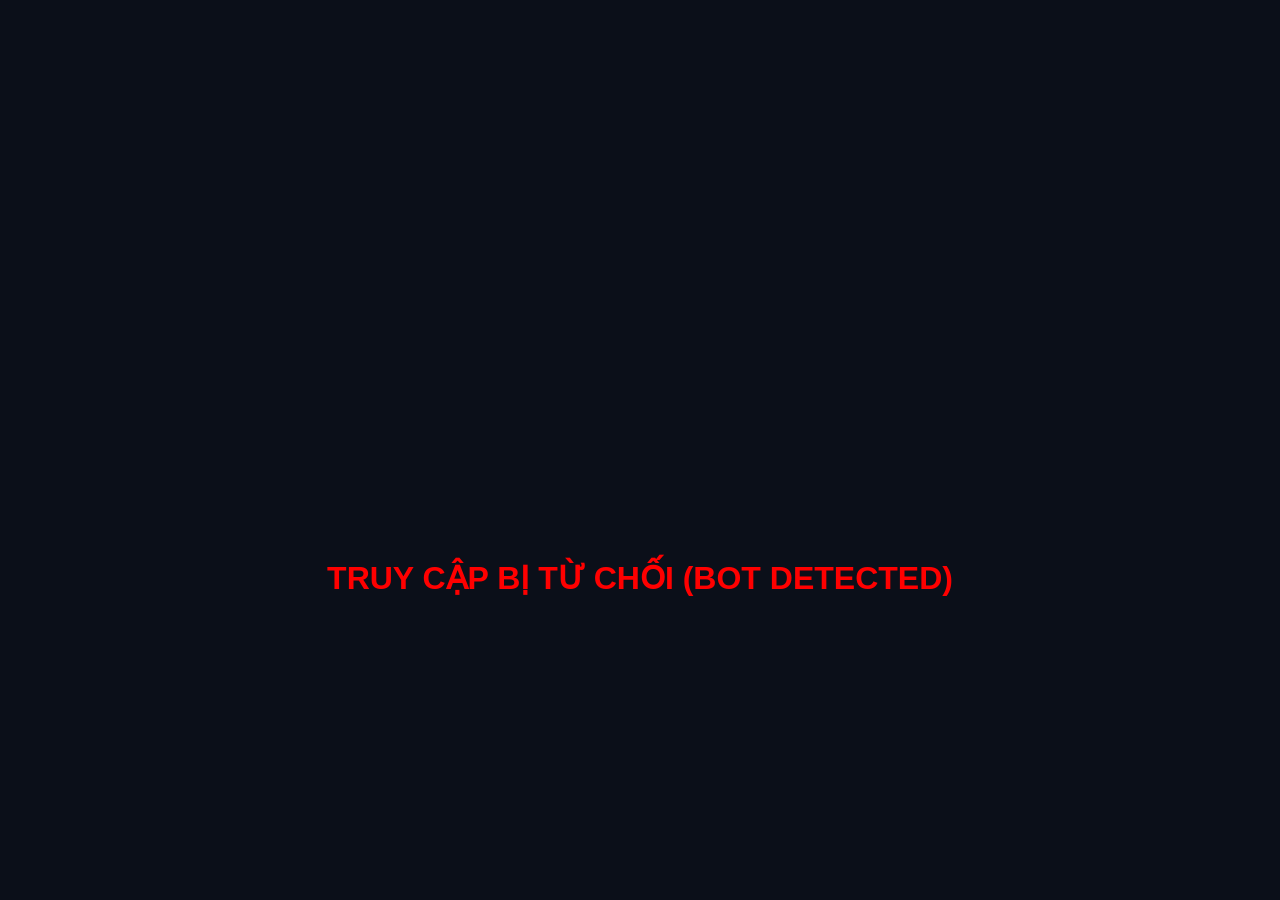
<file: index.html>
<!DOCTYPE html>
<html lang="vi">
<head>
    <meta charset="UTF-8">
    <meta name="viewport" content="width=device-width, initial-scale=1.0">
    <title>Anti-DDoS Secure Portal - Dstat</title>
    <link rel="stylesheet" href="assets/css/main.css">
</head>
<body>
    <div id="particles-container"></div>

    <div class="dstat-panel">
        <div class="dstat-header">LIVE TRAFFIC MONITOR</div>
        <div class="dstat-stats">
            <div class="stat-box">
                <span class="stat-label">Tổng Request</span>
                <span class="stat-value" id="dstat-total">0</span>
            </div>
            <div class="stat-box">
                <span class="stat-label">Req / Giây (RPS)</span>
                <span class="stat-value" id="dstat-rps">0</span>
            </div>
            <div class="stat-box error-box">
                <span class="stat-label">Truy cập lỗi/Chặn</span>
                <span class="stat-value" id="dstat-errors">0</span>
            </div>
        </div>
    </div>

    <div class="secure-card-wrapper">
        <div class="secure-card-inner">
            <h2>Hệ Thống Bảo Mật</h2>
            <p>Vui lòng xác thực để tiếp tục</p>
            <input type="text" class="cool-input" placeholder="Nhập mã truy cập...">
            <button class="cool-button" id="verify-btn">Gửi Request</button>
        </div>
    </div>

    <script src="security_modules/fixattack1.js"></script>
    <script src="assets/js/main.js"></script>
</body>
</html>
</file>
<file: assets/css/main.css>
/* Reset cơ bản và nền tối */
* { box-sizing: border-box; margin: 0; padding: 0; font-family: 'Segoe UI', Tahoma, Geneva, Verdana, sans-serif; }
body { background-color: #0b0f19; height: 100vh; display: flex; justify-content: center; align-items: center; overflow: hidden; color: #fff; }

/* =========================================
   1. HIỆU ỨNG CARD: VIỀN GRADIENT XOAY
========================================= */
.secure-card-wrapper {
    position: relative;
    width: 380px;
    height: 450px;
    background: #0b0f19;
    border-radius: 30px; /* Bo góc mềm mại */
    display: flex;
    justify-content: center;
    align-items: center;
    overflow: hidden;
    z-index: 10;
    transition: transform 0.3s ease, box-shadow 0.3s ease;
}

/* Hiệu ứng tỏa sáng rực rỡ khi di chuột vào Card */
.secure-card-wrapper:hover {
    transform: translateY(-5px);
    box-shadow: 0 0 40px rgba(0, 255, 204, 0.4);
}

/* Viền đổi màu xoay tròn liên tục */
.secure-card-wrapper::before {
    content: '';
    position: absolute;
    width: 150%; height: 150%;
    background: conic-gradient(transparent, transparent, transparent, #00ffcc, #ff00ff);
    animation: rotateBorder 3s linear infinite; /* Tốc độ 3 giây, lặp vô hạn */
}

/* Khung màu đen bên trong để tạo thành "đường viền" */
.secure-card-inner {
    position: absolute;
    inset: 4px; /* Độ dày của viền là 4px */
    background: #111827;
    border-radius: 26px; /* Nhỏ hơn wrapper một chút */
    z-index: 1;
    padding: 40px 20px;
    display: flex;
    flex-direction: column;
    align-items: center;
    text-align: center;
}

/* =========================================
   2. KHUNG NHẬP LIỆU & NÚT BẤM
========================================= */
.cool-input {
    width: 90%; margin-top: 30px; padding: 15px;
    background: rgba(255, 255, 255, 0.05);
    border: 2px solid rgba(0, 255, 204, 0.3);
    border-radius: 15px; color: #fff;
    outline: none; transition: 0.3s;
}
.cool-input:focus { border-color: #00ffcc; box-shadow: 0 0 15px rgba(0, 255, 204, 0.5); }

.cool-button {
    margin-top: 25px; padding: 15px 30px;
    background: linear-gradient(45deg, #00ffcc, #0088ff);
    border: none; border-radius: 15px;
    color: #fff; font-weight: bold; font-size: 16px;
    cursor: pointer; transition: 0.3s;
}
.cool-button:hover { box-shadow: 0 0 20px rgba(0, 255, 204, 0.7); transform: scale(1.05); }

/* =========================================
   3. ANIMATIONS & HẠT RƠI (PARTICLES)
========================================= */
@keyframes rotateBorder {
    0% { transform: rotate(0deg); }
    100% { transform: rotate(360deg); }
}

#particles-container { position: absolute; top: 0; left: 0; width: 100%; height: 100%; z-index: 1; pointer-events: none; }
.particle { position: absolute; background: #00ffcc; border-radius: 50%; opacity: 0.5; animation: fall linear infinite; }

@keyframes fall {
    0% { transform: translateY(-10vh) scale(0); opacity: 1; }
    100% { transform: translateY(110vh) scale(1); opacity: 0; }
}
.dstat-panel {
    position: absolute;
    top: 20px;
    left: 20px;
    background: rgba(17, 24, 39, 0.85);
    border: 1px solid rgba(0, 255, 204, 0.3);
    border-radius: 12px;
    padding: 15px;
    width: 320px;
    z-index: 20;
    backdrop-filter: blur(10px);
    box-shadow: 0 4px 15px rgba(0, 0, 0, 0.5);
}

.dstat-header {
    font-size: 14px;
    font-weight: bold;
    color: #00ffcc;
    margin-bottom: 15px;
    text-align: center;
    letter-spacing: 1px;
    text-transform: uppercase;
}

.dstat-stats {
    display: flex;
    flex-direction: column;
    gap: 10px;
}

.stat-box {
    display: flex;
    justify-content: space-between;
    align-items: center;
    background: rgba(255, 255, 255, 0.05);
    padding: 10px 15px;
    border-radius: 8px;
}

.stat-label {
    font-size: 13px;
    color: #aaa;
}

.stat-value {
    font-size: 16px;
    font-weight: bold;
    color: #fff;
    font-family: monospace; /* Font chữ kiểu terminal cho ngầu */
}

.error-box {
    border-left: 3px solid #ff4444;
}
.error-box .stat-value {
    color: #ff4444;
}
</file>
